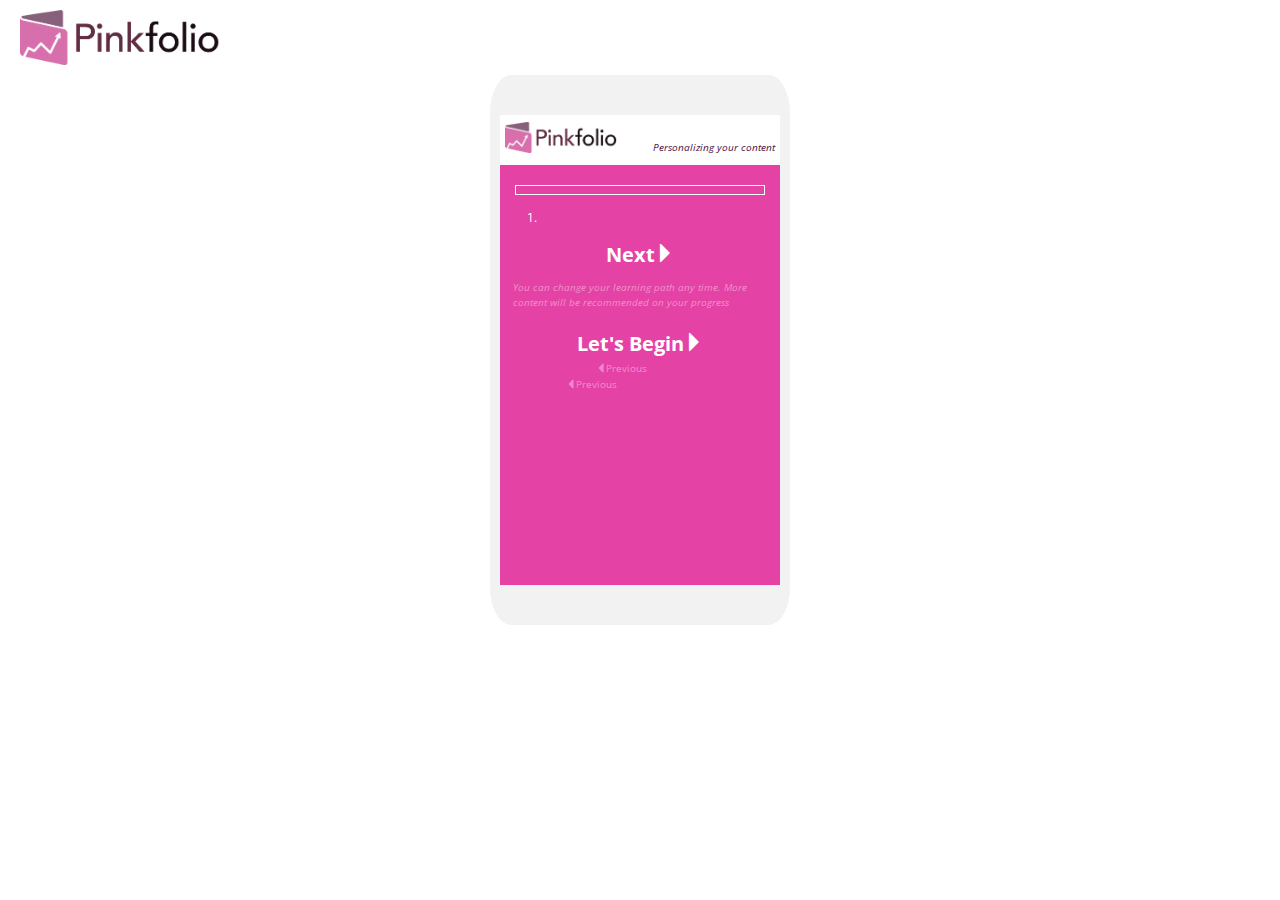
<file: index.html>
<!DOCTYPE html>
<html>
<head>
	<meta charset="UTF-8">
	<meta name="viewport" content="width=device-width, initial-scale=1">

	<title>Pinkfolio Prototype 1</title>

<!-- Stylesheets -->
	<link rel="stylesheet" href="http://maxcdn.bootstrapcdn.com/bootstrap/3.3.5/css/bootstrap.min.css">
	<link href='https://fonts.googleapis.com/css?family=Open+Sans:400,700|Open+Sans+Condensed:300' rel='stylesheet' type='text/css'>
	<link rel="stylesheet" type="text/css" href="css/main.css">
	<link rel="stylesheet" type="text/css" href="css/responsive.css">
</head>
<body>

	<header class="desktopview">
		<img class="desktop-logo" src="images/pinkfolio-logo-vector.png">
		<p class="desktop-title">Personalizing your content</p>

		
	</header>
		
		<div class="mobile-screen page1">
<!-- 			<img class="iphone-frame" src="images/iphone-wireframe.png">
 -->			<div class="screen1">
				<header class="mobileview">
					<img class="mobileview-logo" src="images/pinkfolio-logo-vector.png">
					<p class="mobileview">Personalizing your content</p>
				</header>
				
				<p class="level-header" data-bind="text: headerText"></p>
				<ul class="level1" data-bind="foreach: categories">
					<!-- CHANGED LI CLASS HERE -->
					<li class="level1-title" data-bind="visible:show, css:{selected:selected}">
					<p class="level1-title" data-bind="text: name, click: toggle" data-bind="visible:show, css:{selected:selected}"></p>
					<!-- ko  if:selected -->
						<ul class="level2" data-bind="foreach: subcategories">
							<li class="level2-item" data-bind="visible:show, css:{selected2:selected} "><!-- <span class="glyphicon glyphicon-ok-circle"></span> -->
								<p class="level2-title" data-bind="text: name, click: toggle, visible:show, css:{selected3:selected}"></p>
							</li>
						</ul>
					<!-- /ko -->
					</li>
				</ul>

				<button data-bind="click: nextPage, visible: page() < 3" class="button-next">Next<span class="glyphicon glyphicon-triangle-right"></span></button>

				<p class="changecontent-txt" data-bind="visible: page() == 3">You can change your learning path any time. More content will be recommended on your progress</p>

				<button data-bind="click: donePage, visible: page() == 3" class="button-begin">Let's Begin<span class="glyphicon glyphicon-triangle-right"></span></button>

				<button data-bind="click: prevPage, visible: page() == 2" class="button-prev1"><span class="glyphicon glyphicon-triangle-left"></span>Previous</button>
			
				<button data-bind="click: prevPage, visible: page() == 3" class="button-prev2"><span class="glyphicon glyphicon-triangle-left"></span>Previous</button>



			</div>
		</div>	
		
<!-- 	</section>
 -->	
				
		<!-- End of mobile view -->



<!-- Vendor Scripts-->

<script type="text/javascript" src="http://ajax.aspnetcdn.com/ajax/knockout/knockout-3.3.0.js"></script>
<script src="https://ajax.googleapis.com/ajax/libs/jquery/1.11.3/jquery.min.js"></script>
<script src="http://maxcdn.bootstrapcdn.com/bootstrap/3.3.5/js/bootstrap.min.js"></script>
<script src="vendor/jquery/jquery-2.1.4.min.js"></script>

<!-- My Scripts -->
<script type="text/javascript" src="scripts/main.js"></script>

</body>
</html>
</file>
<file: css/main.css>
/*font-family: 'Open Sans', sans-serif;
font-family: 'Open Sans Condensed', sans-serif;
*/


body {
	overflow: hidden;
}

header.desktopview {
	width: 100%;
    padding: 10px 20px;
    top: 0;
    left: 0;
    right: 0;
}

	.desktop-logo {
		width: 200px;
		height: auto;
	}

	p.desktop-title {
		display: none;
	}

.mobile-screen.page1 {
	width: 100%;
	height: auto;
}

	/*.iphone-frame {
			width: 26rem;
		    display: block;
		    margin: 0 auto;
			z-index: 99999;
		}*/

	.screen1 {
	    background-color: rgba(226, 43, 155, 0.89);
	    width: 300px;
	    height: 550px;
	    overflow: scroll;
	    z-index: 0;
	    padding: 0px 5px 5px;
	    margin: 0 auto;
	    border-bottom: solid #F2F2F2 4rem;
	    border-top: solid #F2F2F2 4rem;
	    border-right: solid #F2F2F2 1rem;
	    border-left: solid #F2F2F2 1rem;
	    border-top-left-radius: 7%;
	    border-top-right-radius: 7%;
	    border-bottom-left-radius: 7%;
	    border-bottom-right-radius: 7%;
	}

		.mobile-view {
			width: auto;
			height: auto;
		}

		
		header.mobileview {
		    background-color: white;
		    /* height: 3.5rem; */
		    height: 5rem;
		    left: 0;
		    margin: 0 -5px;
		}

		img.mobileview-logo {
		    width: 40%;
		    position: relative;
		    top: .75rem;
		    left: 0.5rem;
		    z-index: 99;
		}

		p.mobileview {
		    font-size: 1rem;
		    color: #4F0F43;
		    font-style: italic;
		    /* position: absolute; */
		    /* right: 0.5rem; */
		    font-family: 'Open Sans', sans-serif;
		    /* bottom: 0rem; */
		    float: right;
		    padding-right: .5rem;
		    padding-top: 2.5rem;
		}


		.level-header {	
		    font-family: 'open sans', sans-serif;
		    font-weight: 700;
		    font-size: 2rem;
		    color: white;
		    text-align: center;
		    margin-top: 2rem;
		}


		ul.level1 {
			list-style: none;
			padding-left: 0;
		}

			li.level1-title {
				margin: 0 10px;
			    color: white;
			    font-family: 'Open sans', sans-serif;
			    font-size: 1rem;
			    text-align: center;
			}

			p.level1-title{
				color: white;
				padding: 4px 5px;
				margin: 14px 0;
				text-align: center; 
			    font-family: 'Open sans';
				border: 1px solid white;
				font-size: 1.25rem;
			}

				li.selected >p{
					background-color: rgba(255, 255, 255, 0.43);
					cursor: pointer;
				}

		ul.level2 {
		    list-style: circle;
		    color: white;
		    list-style-type: afar;
		    padding: 0  25px;
		    margin: 0;
		    font-size: 1.2rem;
		}
			
			li.level2-item {
				margin: 0;
				padding: 0;
			}

				
				li.selected2 {
					list-style: disc;
				}
						
			p.level2-title {
				list-style: none;
				color: rgba(255,254,255,0.4);
				text-align: left;
				font-size: 1.2rem;
			}

				p.selected3 {
					color: white;
				}


p.changecontent-txt {
	color: rgba(255, 255, 255, 0.41);
    font-family: 'open sans', sans-serif;
    font-size: 1rem;
    font-style: italic;
    padding: 10px 8px;
}


/*******Button Styling *****/
button {
	background: transparent;
	border: none;
	font-family: 'Open sans', sans-serif;
	color: white;
	outline: none;
}

	button.button-prev1 {
	    display: block;
	    margin: 0 auto;
	    font-size: 1rem;
	    padding-top: -5rem;
	    padding-right: 4.25rem;
	    color: rgba(255,255,255,0.40);
	}

	button.button-prev2 {
	    display: block;
	    margin: 0 auto;
	    font-size: 1rem;
	    padding-top: -5rem;
	    padding-right: 10.25rem;
	    color: rgba(255,255,255,0.40);
	}

	button.button-next {
		display: block;
		margin: 0 auto;
		font-weight: 700;
		font-size: 2rem;
	}

	button.button-begin {
		display: block;
		margin: 0 auto;
		font-weight: 700;
		font-size: 2rem;
		
	}
</file>
<file: css/responsive.css>
@media (max-width: 480px) {

	img.desktop-logo {
		width: 30%;
	}

	p.desktop-title {
	    display: inline;
	    font-size: 1rem;
	    color: #4F0F43;
	    font-style: italic;
	    font-family: 'Open Sans', sans-serif;
	    float: right;
	    padding-top: 1rem;
	}

	.mobile-screen.page1 {
		height: 100%;
	}

		.iphone-frame {
			display: none;
		}

	.screen1 {
		width: 100%;
		position: static;
		height: 100%;
		padding: 0 5rem;
		border: none;
		border-radius: 0;
	}


	
	header.mobileview {
		display: none;
	}

		img.mobileview-logo {
			display: none;
		}

		p.mobileview {
			display: none;
rgba(226, 43, 155, 0.89)
</file>
